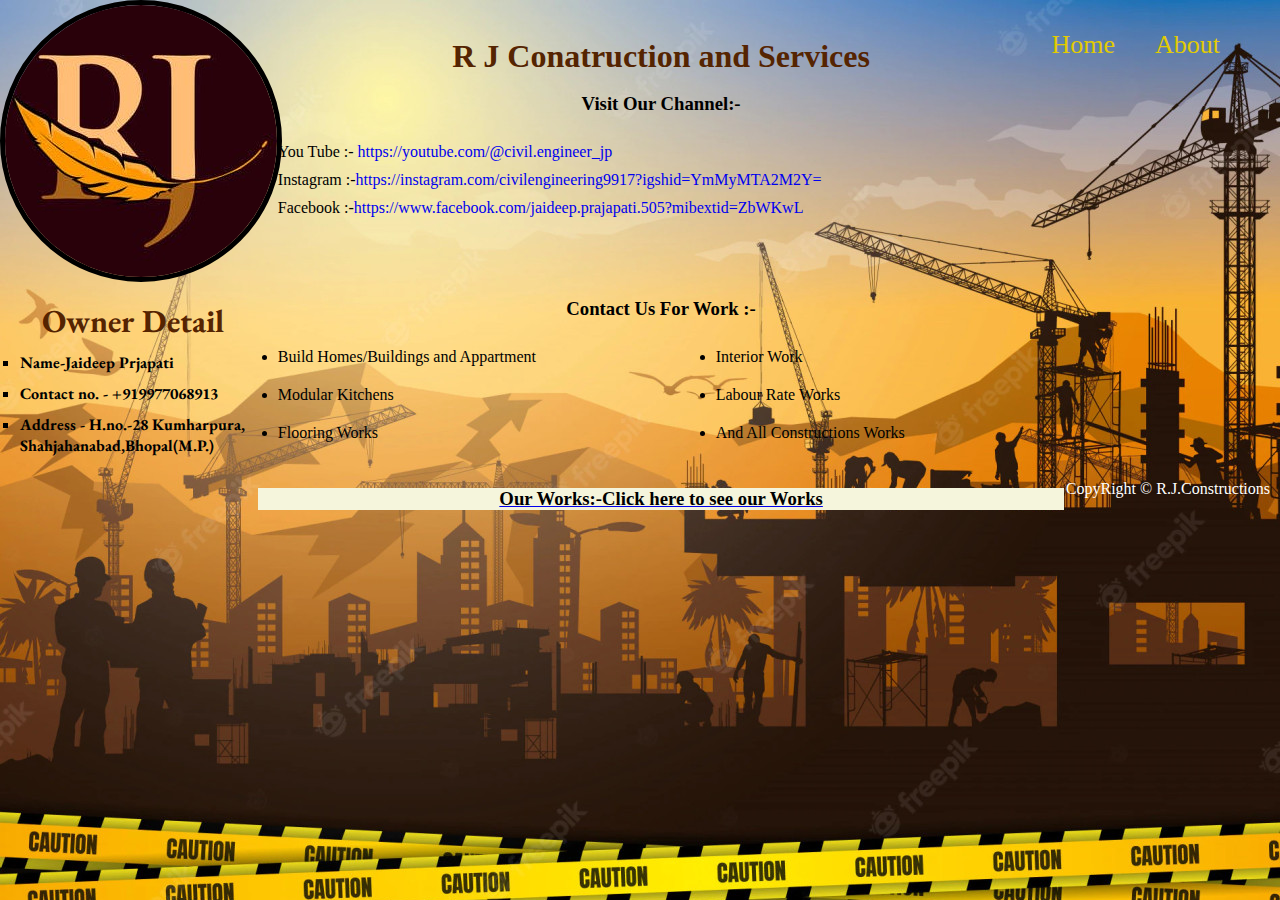
<file: index.html>
<!DOCTYPE html>
<html lang="en">

<head>
    <meta charset="UTF-8">
    <meta http-equiv="X-UA-Compatible" content="IE=edge">
    <meta name="viewport" content="width=device-width, initial-scale=1.0">
    <link rel="stylesheet" href="style.css">
    <link rel="stylesheet" href="utiles.css">
    <link rel="shortcut icon" href="favicon/favicon.ico" type="image/x-icon">
    <title>R J Constructions and Services</title>
</head>

<body>
    <header>
        <nav>
            <div class="container">
                <ul class="ul1">
                    <div class="logo">
                        <img class="logo1" src="New folder/rjlogo.jpg" alt="">
                    </div>
                    <div class="line">
                        <li> <a href="index.html">Home</a></li>
                        <li> <a href="About.html">About</a></li>
                    </div>

                </ul>
            </div>
        </nav>
    </header>

    <main>

        <div class="container2">
            <div class="class1">
                <div class="item1">
                    <ul>
                        <h1>Owner Detail</h1>
                        <b>
                            <li>Name-Jaideep Prjapati</li>
                            <li>Contact no. - +919977068913</li>
                            <li>Address - H.no.-28 Kumharpura,
                                Shahjahanabad,Bhopal(M.P.)</li>
                        </b>
                    </ul>
                </div>
            </div>
            <div class="class2">
                <div class="item2">
                    <ul>
                        <h1 class="Title">R J Conatruction and Services</h1><br>
                        <h3>Visit Our Channel:-</h3><br>
                        <li>You Tube :- <a
                                href="https://youtube.com/@civil.engineer_jp">https://youtube.com/@civil.engineer_jp</a>
                        </li>
                        <li>Instagram :-<a
                                href="https://instagram.com/civilengineering9917?igshid=YmMyMTA2M2Y=">https://instagram.com/civilengineering9917?igshid=YmMyMTA2M2Y=</a>
                        </li>
                        <li>Facebook :-<a
                                href="https://www.facebook.com/jaideep.prajapati.505?mibextid=ZbWKwL">https://www.facebook.com/jaideep.prajapati.505?mibextid=ZbWKwL</a>
                        </li>

                    </ul>
                </div>
                <div class="item3">
                    <h3>Contact Us For Work :-</h3><br>
                    <div class="classwork">
                        <li>Build Homes/Buildings and Appartment</li>
                        <li>Interior Work</li>
                        <li>Modular Kitchens</li>
                        <li>Labour Rate Works</li>
                        <li>Flooring Works</li>
                        <li>And All Constructions Works</li>
                    </div>

                </div>

                <div class="item4">
                    <a href="works.html">
                        <h3 class="work">Our Works:-Click here to see our Works </h3>
                    </a>
                </div>
            </div>


        </div>

    </main>

    <footer>
        <p>CopyRight &COPY; R.J.Constructions</p>
    </footer>

</body>

</html>
</file>
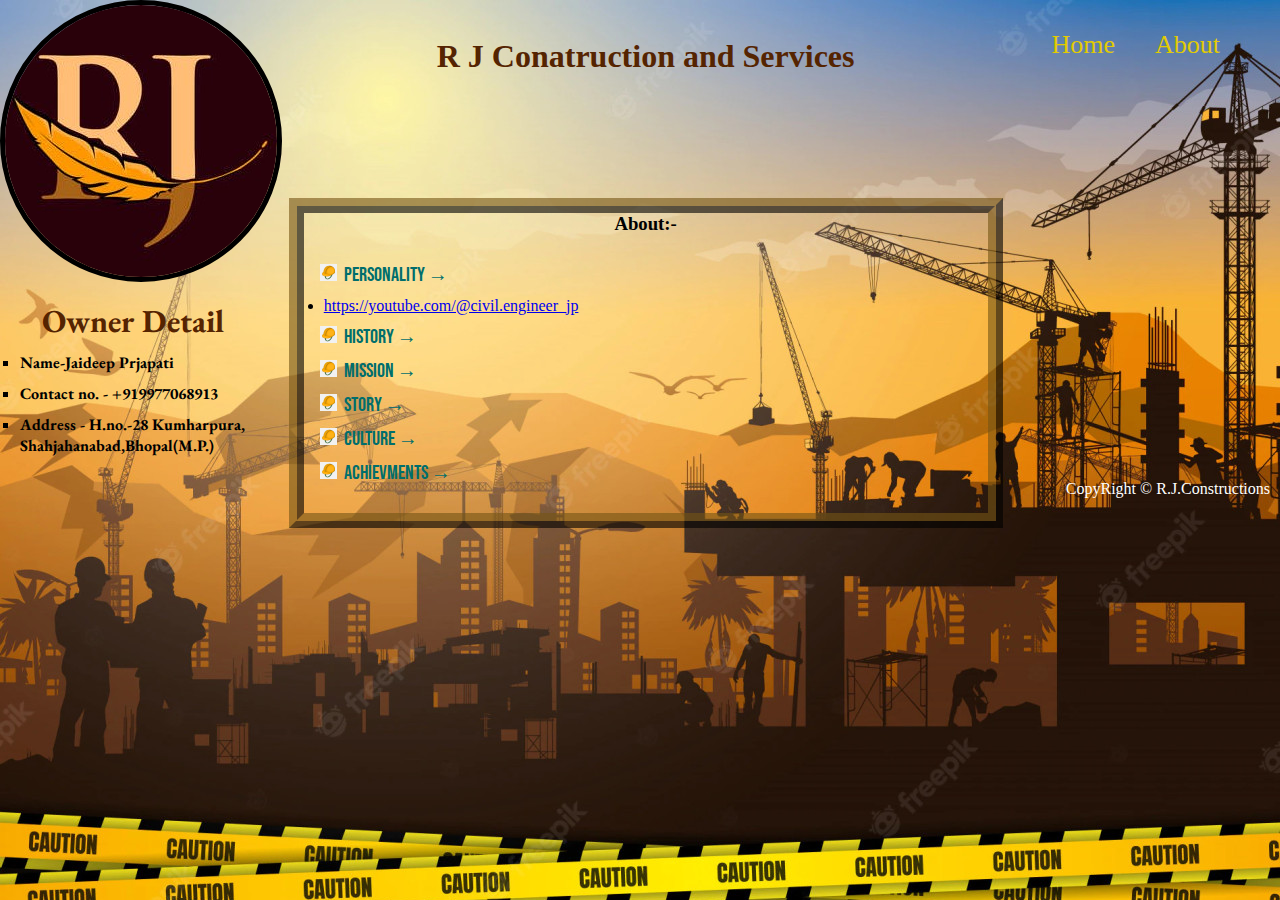
<file: About.html>
<!DOCTYPE html>
<html lang="en">

<head>
    <meta charset="UTF-8">
    <meta http-equiv="X-UA-Compatible" content="IE=edge">
    <meta name="viewport" content="width=device-width, initial-scale=1.0">
    <link rel="stylesheet" href="style.css">
    <link rel="stylesheet" href="utiles.css">
    <link rel="shortcut icon" href="favicon/favicon.ico" type="image/x-icon">
    <title>R J Constructions and Services</title>
</head>

<body>
    <header>
        <nav>
            <div class="container">
                <ul>
                    <div class="logo">
                        <img class="logo1" src="New folder/rjlogo.jpg" alt="">
                    </div>
                    <div class="line">
                        <li> <a href="index.html">Home</a></li>
                        <li> <a href="About.html">About</a></li>
                    </div>

                </ul>
            </div>
        </nav>
    </header>

    <main>

        <div class="container2">
            <div class="class1">
                <div class="item1">
                    <ul>
                        <h1>Owner Detail</h1>
                        <b>
                            <li>Name-Jaideep Prjapati</li>
                            <li>Contact no. - +919977068913</li>
                            <li>Address - H.no.-28 Kumharpura,
                                Shahjahanabad,Bhopal(M.P.)</li>
                        </b>
                    </ul>
                </div>
            </div>

            <div class="class2">
                <div class="item2">
                    <ul>
                        <h1 class="Title">R J Conatruction and Services</h1><br>
                    </ul>
                </div>
                <div class="About1">
                    <h3>About:-</h3><br>
                    <div class="classwork2">
                        <li class="aboutitem">Personality <b>&rarr;</b><li><a href="https://youtube.com/@civil.engineer_jp">https://youtube.com/@civil.engineer_jp</a></li></li>
                        <li class="aboutitem">History <b>&rarr;</b></li>
                        <li class="aboutitem">Mission <b>&rarr;</b></li>
                        <li class="aboutitem">Story <b>&rarr;</b></li>
                        <li class="aboutitem">Culture <b>&rarr;</b></li>
                        <li class="aboutitem">Achievments <b>&rarr;</b></li>
                    </div>

                </div>
            </div>


        </div>

    </main>

    <footer>
        <p>CopyRight &COPY; R.J.Constructions</p>
    </footer>

</body>

</html>
</file>
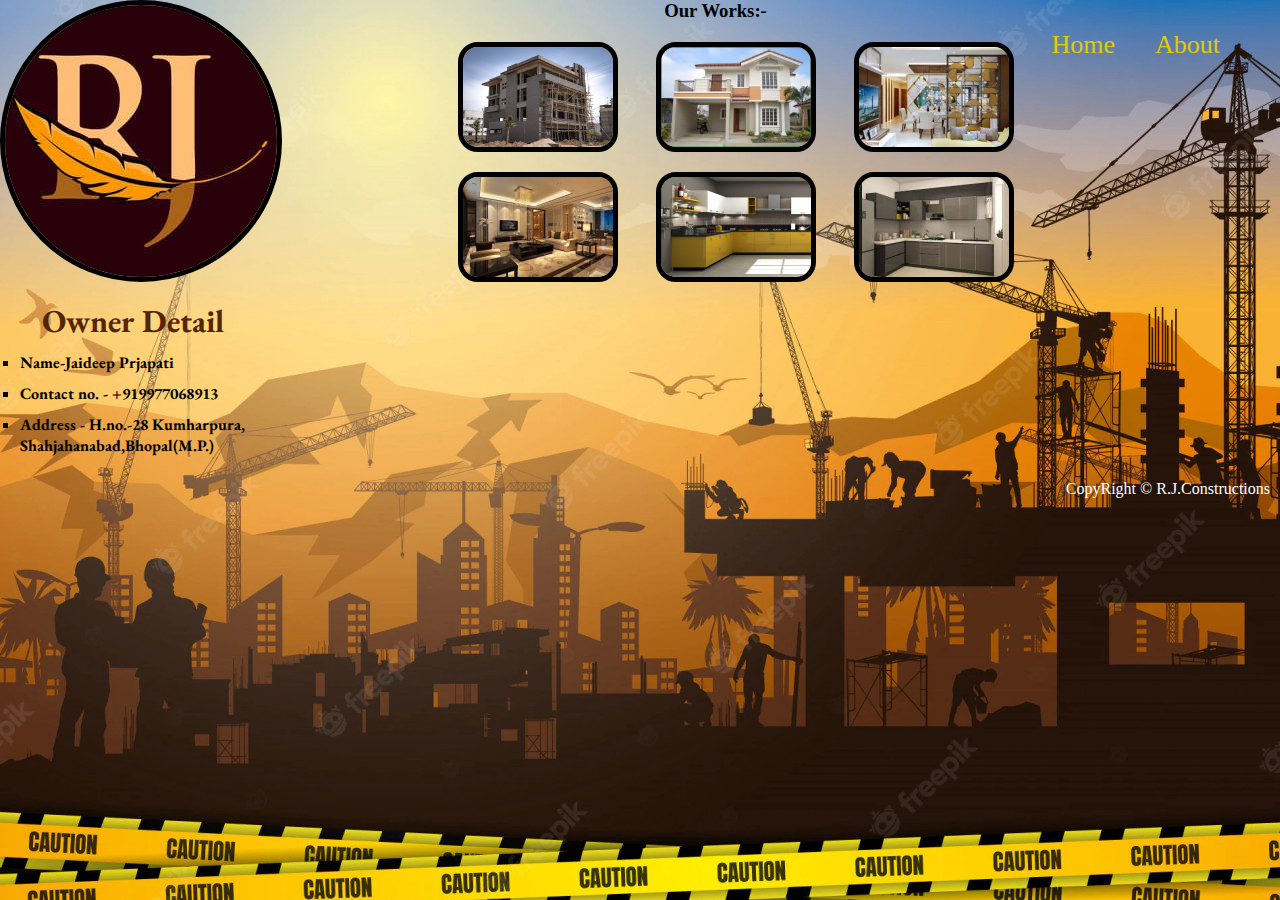
<file: works.html>
<!DOCTYPE html>
<html lang="en">

<head>
    <meta charset="UTF-8">
    <meta http-equiv="X-UA-Compatible" content="IE=edge">
    <meta name="viewport" content="width=device-width, initial-scale=1.0">
    <link rel="stylesheet" href="style.css">
    <link rel="stylesheet" href="utiles.css">
    <link rel="shortcut icon" href="favicon/favicon.ico" type="image/x-icon">
    <title>R J Constructions and Services</title>
</head>

<body>
    <header>
        <nav>
            <div class="container">
                <ul>
                    <div class="logo">
                        <img class="logo1" src="New folder/rjlogo.jpg" alt="">
                    </div>
                    <div class="line">
                        <li> <a href="index.html">Home</a></li>
                        <li> <a href="About.html">About</a></li>
                    </div>

                </ul>
            </div>
        </nav>
    </header>

    <main>

        <div class="container2">
            <div class="class1">
                <div class="item1">
                    <ul>
                        <h1>Owner Detail</h1>
                        <b>
                            <li>Name-Jaideep Prjapati</li>
                            <li>Contact no. - +919977068913</li>
                            <li>Address - H.no.-28 Kumharpura,
                                Shahjahanabad,Bhopal(M.P.)</li>
                        </b>
                    </ul>
                </div>
            </div>
           
                
                <div class="item4">

                    <h3>Our Works:-</h3>
                    <div class="img">
                        <img src="New folder/c1.jpg" alt="">
                        <img src="New folder/c3.jpg" alt="">
                        <img src="New folder/i1.jpg" alt="">
                        <img src="New folder/i2.jpg" alt="">
                        <img src="New folder/k1.jpg" alt="">
                        <img src="New folder/k3.jpg" alt="">
                    </div>

                </div>
            </div>


        </div>

    </main>

    <footer>
        <p>CopyRight &COPY; R.J.Constructions</p>
    </footer>

</body>

</html>
</file>
<file: style.css>
@import url('https://fonts.googleapis.com/css2?family=Alfa+Slab+One&family=EB+Garamond:ital@0;1&family=Lato&display=swap');
@import url('https://fonts.googleapis.com/css2?family=Bebas+Neue&display=swap');

* {
    margin: 0;
    padding: 0;
}

header {
    height: 0vh;
}
/* nav{
    background-color: red;
    height: 14vh;
}
.container{
    background-color: rgb(237, 222, 5);
    height: 13vh;
}
.ul1{
    background-color: blueviolet;
    height: 12vh;
} */

header nav ul img:hover {
    transform: rotate(0.01turn);
}



header nav ul {
    list-style: none;
    position: sticky;
    top: 20px;
    display: flex;
    justify-content: space-between;
}

body {
    background: url("New folder/1350.jpg") no-repeat scroll;
}

.line {
    display: inline-flex;
    flex-direction: row;
    margin: 0px 20px;
    font-size: 26px;
    padding: 20px;
}


.line li a {
    color: rgb(226, 203, 2);
    font-family: inherit;
    position: sticky;
    top: 20px;
}

.line li a:hover {
    font-size: 30px;

}

li {
    margin: 10px 20px;

}

ul li a {
    text-decoration-line: none;

}

main {
    height: calc(47vw - 10vh - 5vh);
    display: grid;
}

.container2 {
    display: grid;
    grid-template-columns: auto auto auto auto;
}

.item1 {
    margin-top: 300px;
    font-family: 'EB Garamond', serif;
    height: 335px;
    width: 265px;
}

.item1 li {
    list-style: square;
}

.item2 li {
    list-style: none;

}

.item2 {
    height: 160px;
    z-index: 3;
    
}

.item3 {
    height: 115px;
    margin-top: 100px;
    margin-bottom: 75px;
}

.classwork {
    display: grid;
    grid-template-columns: auto auto;

}

.classwork2 {
    list-style-image: url();

}

.img {
    display: grid;
    grid-template-columns: auto auto auto;
    margin-left: 79px;


}

.class2 {
    display: inline-flex;
    flex-direction: column;
    margin: 38px -230px;
}

.About1 {
    height: 300px;
    border: 4mm ridge rgba(33, 24, 6, 0.6);
}
.work{
    color: black;
    text-decoration-line: none;
    background-color: beige;
    
}

footer {
    display: flex;
    justify-content: flex-end;
    align-items: center;
    height: 5vh;
    margin-right: 10px;
    /* font-family: 'Alfa Slab One', cursive; */
    color: white;


}
</file>
<file: utiles.css>
@import url('https://fonts.googleapis.com/css2?family=Bebas+Neue&display=swap');
h3{
    text-align: center;
}

h1{
    text-align: center;
    color: rgb(85, 36, 1);
}
.img img{
    margin-top: 20px;
  
    border: 5px solid black;
    border-radius: 20px;
}
img{

    border: 5px solid black;
    border-radius: 150px;
}
.aboutitem{
    margin-top: 10px;
    margin-left: 40px;
    color: rgb(0, 110, 108);
    font-family: 'Bebas Neue', cursive;
    font-size: 20px;
    list-style-image: url("New folder/cap.png");
}
</file>
